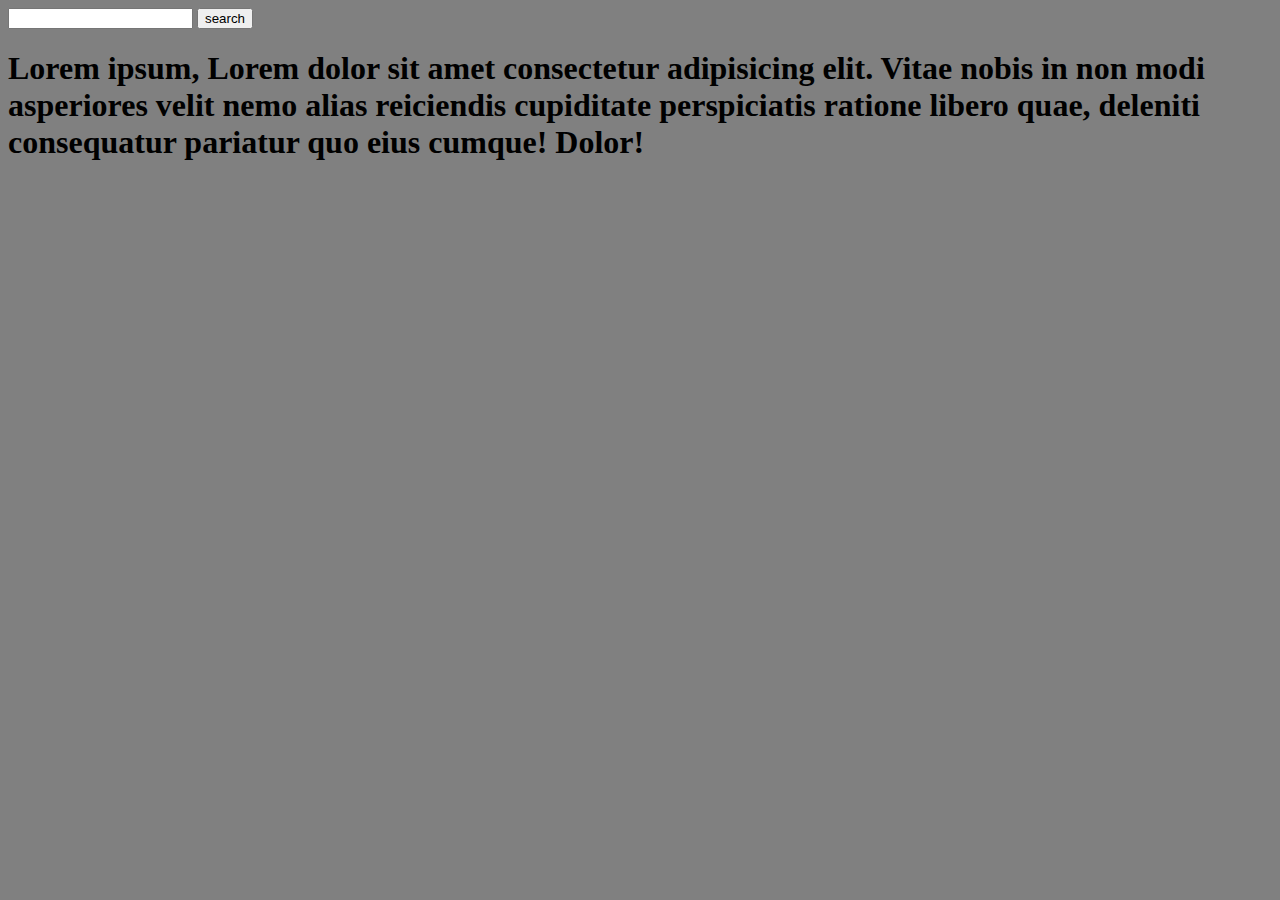
<file: findword/index.html>
<!DOCTYPE html>
<html lang="en">
<head>
    <meta charset="UTF-8">
    <meta http-equiv="X-UA-Compatible" content="IE=edge">
    <meta name="viewport" content="width=device-width, initial-scale=1.0">
    <title>Document</title>
</head>
<body bgcolor="grey">
    <input type="text" id="input">
    <button id="button">search</button>
    <p id="textt"></p>
</body>
<script src="app.js"></script>
</html>
</file>
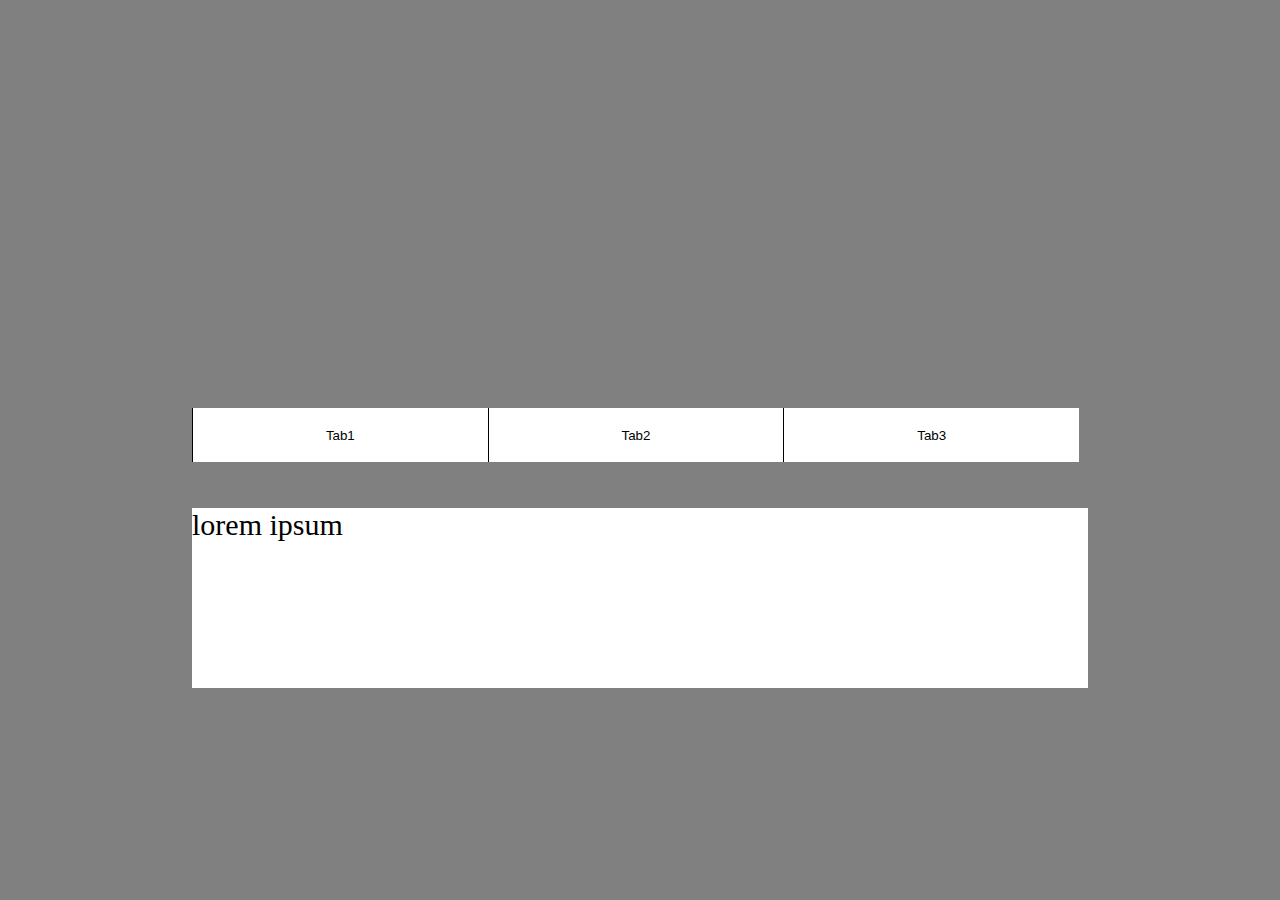
<file: tabs/index.html>
<!DOCTYPE html>
<html lang="en">
<head>
    <meta charset="UTF-8">
    <meta http-equiv="X-UA-Compatible" content="IE=edge">
    <meta name="viewport" content="width=device-width, initial-scale=1.0">
    <title>Document</title>
    <link rel="stylesheet" href="style.css">
    <script src="app.js" defer></script>
</head>
<body bgcolor="grey">
    <div class="buttons">
        <button id="change-tab1">Tab1</button>
        <button id="change-tab2">Tab2</button>
        <button id="change-tab3">Tab3</button>
    </div>
    <div id="tab1">lorem ipsum</div>
    <div id="tab2">something</div>
    <div id="tab3">3rd tab</div>
</body>
</html>
</file>
<file: tabs/style.css>
.buttons {
    position: absolute;
    width: 70%;
    height: 6vh;
    display: flex;
    left: 50%;
    transform: translate(-50%, 400px);
}
button {
    width: 33%;
    height: 100%;
    background: white;
    border: none;
    border-left: 1px solid black;
    cursor: pointer;
    transition: 0.5s;
}
button:hover {
    background: rgb(205, 205, 205);
}
#tab1 {
    position: absolute;
    width: 70%;
    height: 20vh;
    background: white;
    left: 50%;
    transform: translate(-50%, 500px);
    transition: 0.5s;
    font-size: 30px;
}
#tab2 {
    position: absolute;
    width: 70%;
    height: 20vh;
    background: white;
    left: 50%;
    transform: translate(-50%, 500px);
    opacity: 0%;
    transition: 0.5s;
    font-size: 30px;
}
#tab3 {
    position: absolute;
    width: 70%;
    height: 20vh;
    background: white;
    left: 50%;
    transform: translate(-50%, 500px);
    opacity: 0%;
    transition: 0.5s;
    font-size: 30px;
}
</file>
